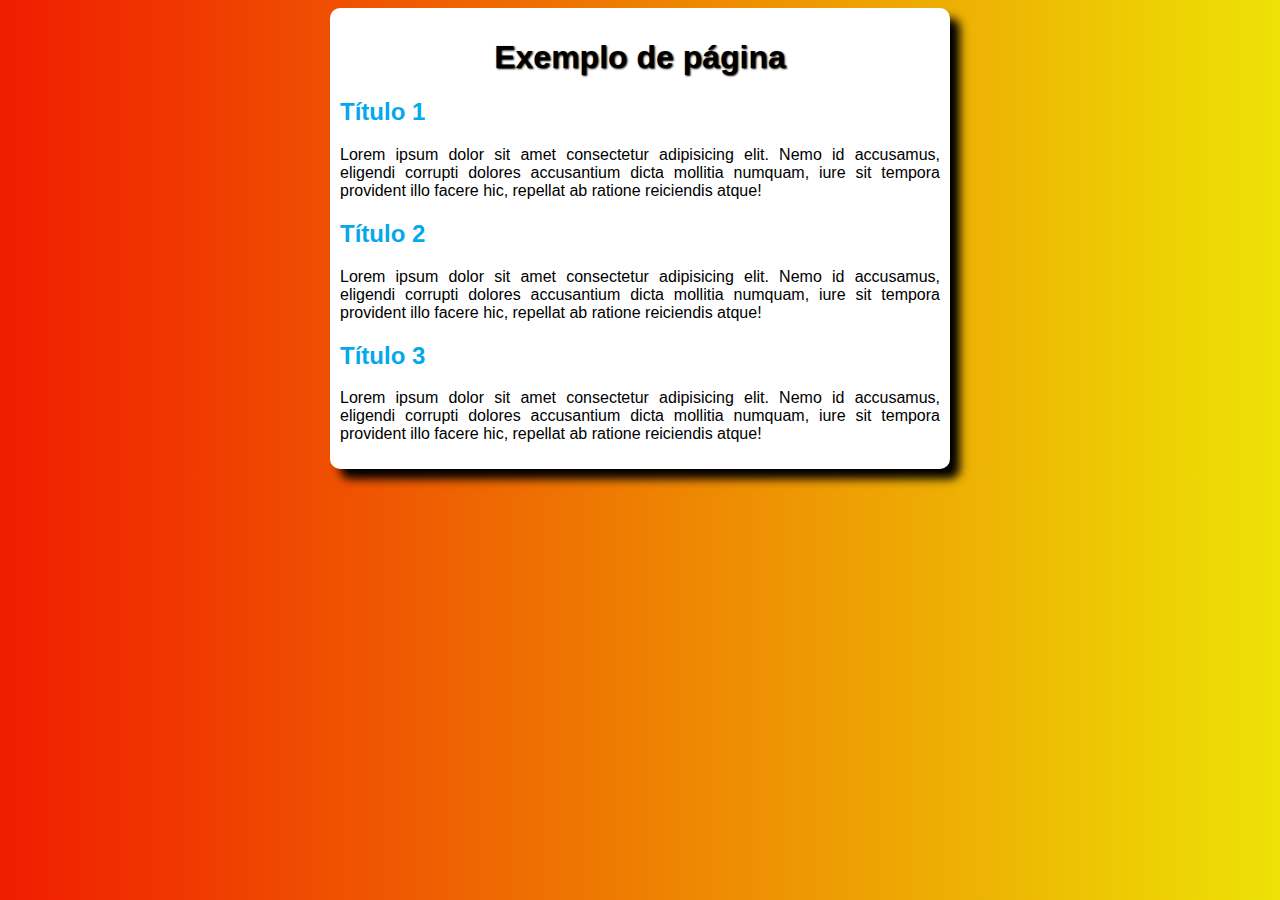
<file: index.html>
<!DOCTYPE html>
<html lang="pt-br">
<head>
    <meta charset="UTF-8">
    <meta http-equiv="X-UA-Compatible" content="IE=edge">
    <meta name="viewport" content="width=device-width, initial-scale=1.0">
    <title>Exemplo títulos</title>
<link rel="stylesheet" href="style.css">
</head>
<body>
<main>
    <h1>Exemplo de página</h1>
    <h2>Título 1</h2>
    <p>Lorem ipsum dolor sit amet consectetur adipisicing elit. Nemo id accusamus, eligendi corrupti dolores accusantium dicta mollitia numquam, iure sit tempora provident illo facere hic, repellat ab ratione reiciendis atque!</p>
    <h2>Título 2</h2>
    <p>Lorem ipsum dolor sit amet consectetur adipisicing elit. Nemo id accusamus, eligendi corrupti dolores accusantium dicta mollitia numquam, iure sit tempora provident illo facere hic, repellat ab ratione reiciendis atque!</p>
    <h2>Título 3</h2>
    <p>Lorem ipsum dolor sit amet consectetur adipisicing elit. Nemo id accusamus, eligendi corrupti dolores accusantium dicta mollitia numquam, iure sit tempora provident illo facere hic, repellat ab ratione reiciendis atque!</p>
</main>
</body>
</html>
</file>
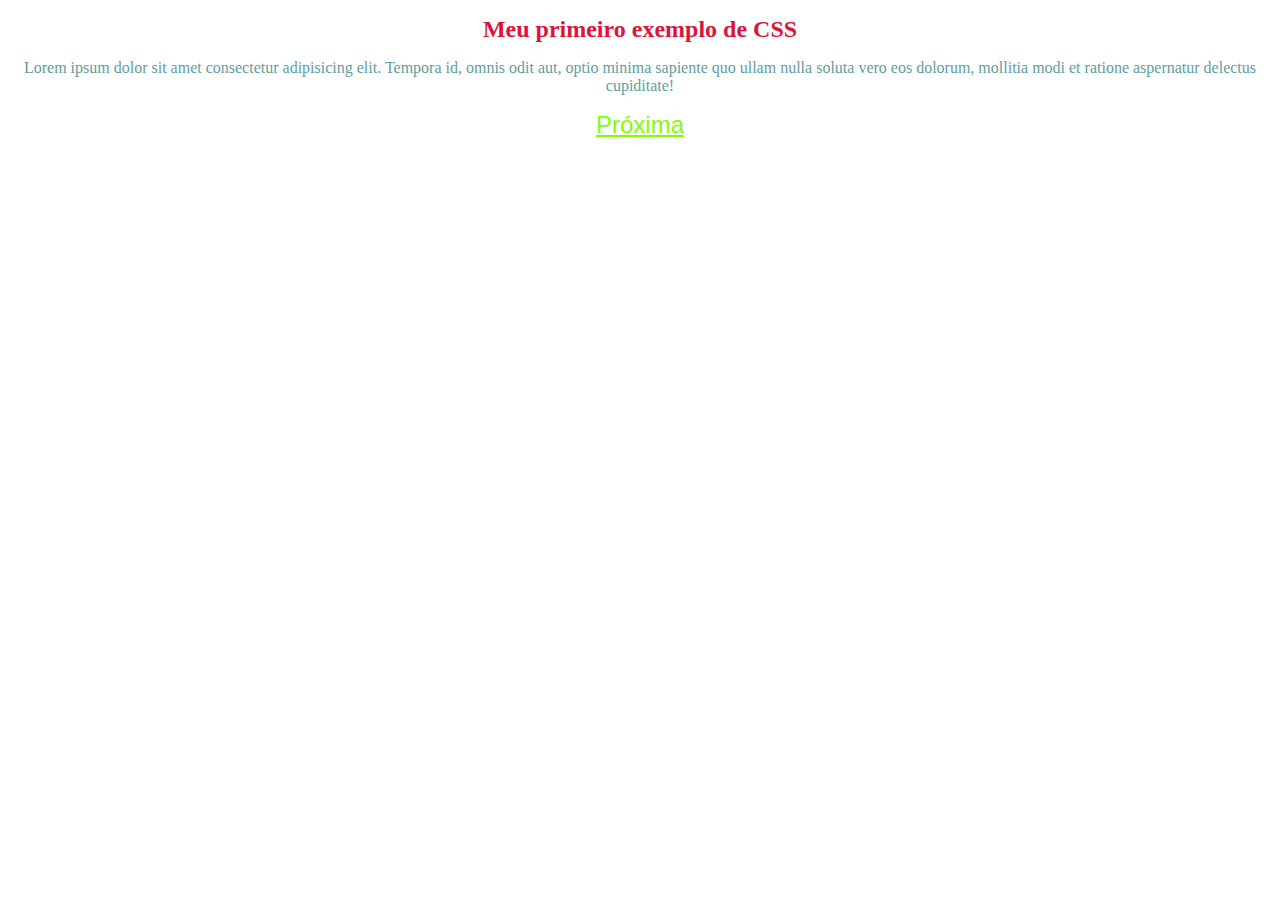
<file: CSS-cores/index.html>
<!DOCTYPE html>
<html lang="pt-br">
<head>
    <meta charset="UTF-8">
    <meta http-equiv="X-UA-Compatible" content="IE=edge">
    <meta name="viewport" content="width=device-width, initial-scale=1.0">
    <link rel="stylesheet" href="style.css">
    <title>exemplo 01</title>
    <style>
       
    </style>
</head>
<body>
    <h1>Meu primeiro exemplo de CSS</h1>
    <p>Lorem ipsum dolor sit amet consectetur adipisicing elit. Tempora id, omnis odit aut, optio minima sapiente quo ullam nulla soluta vero eos dolorum, mollitia modi et ratione aspernatur delectus cupiditate!</p>
    <a href="pagina2.html">Próxima</a>
</body>
</html>
</file>
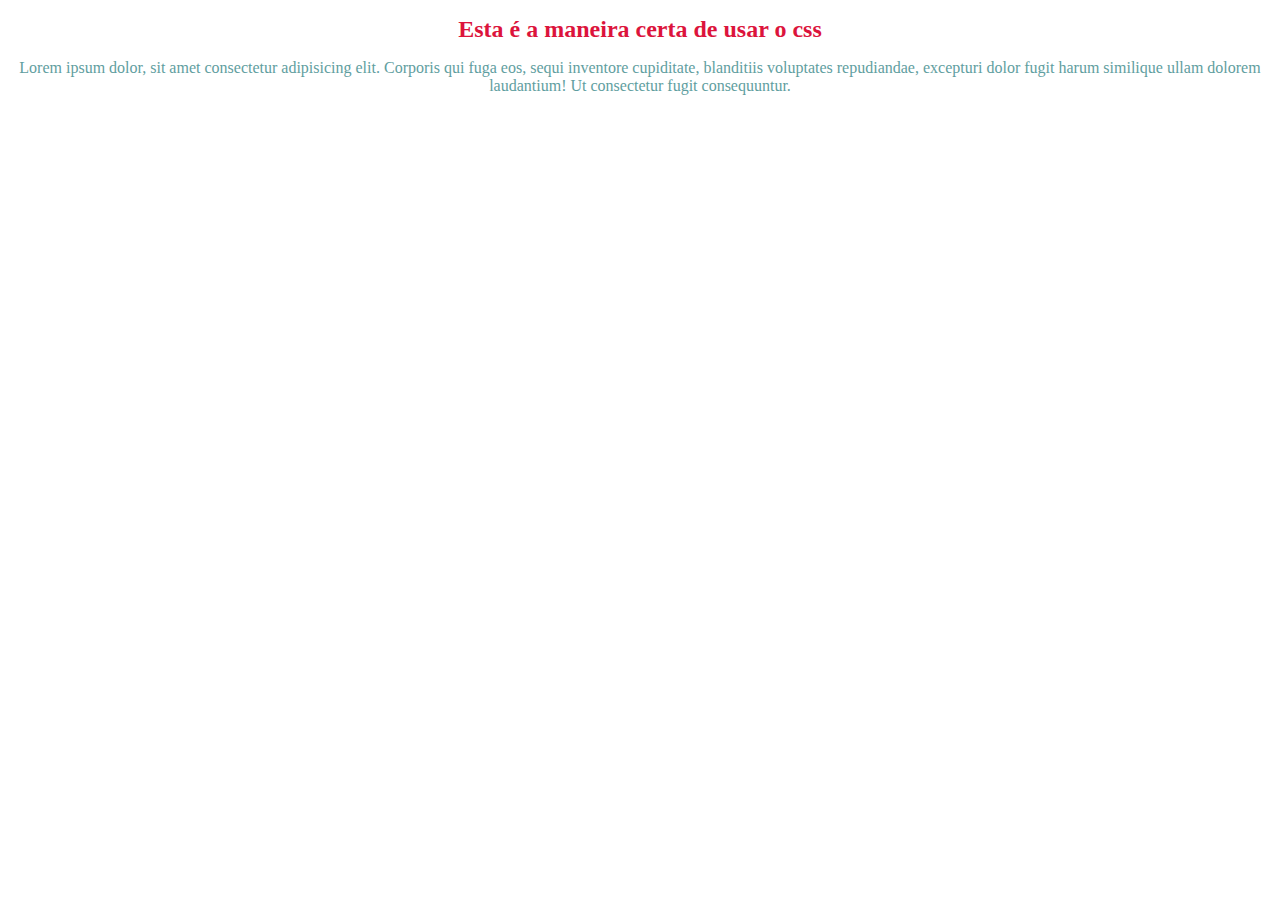
<file: CSS-cores/pagina2.html>
<!DOCTYPE html>
<html lang="en">
<head>
    <meta charset="UTF-8">
    <meta http-equiv="X-UA-Compatible" content="IE=edge">
    <meta name="viewport" content="width=device-width, initial-scale=1.0">
    <link rel="stylesheet" href="style.css">
    <title>Meu segundo exemplo de CSS</title>

</head>
<body style="color: dodgerblue;" background-color:>
    <h1>Esta é a maneira certa de usar o css</h1>
    <p>Lorem ipsum dolor, sit amet consectetur adipisicing elit. Corporis qui fuga eos, sequi inventore cupiditate, blanditiis voluptates repudiandae, excepturi dolor fugit harum similique ullam dolorem laudantium! Ut consectetur fugit consequuntur.</p>
</body>
</html>
</file>
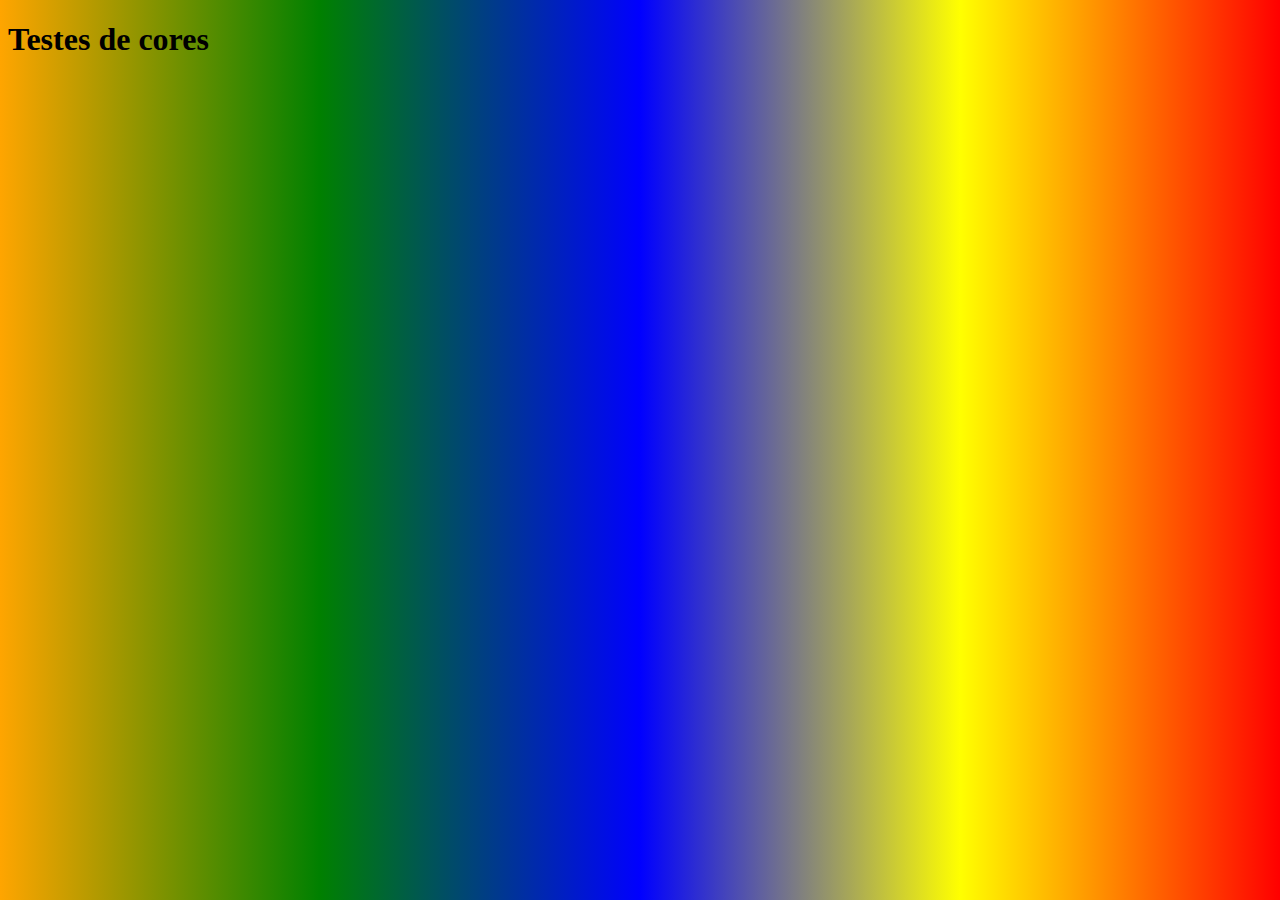
<file: CSS-cores/pagina3.html>
<!DOCTYPE html>
<html lang="pt-br">
<head>
    <meta charset="UTF-8">
    <meta http-equiv="X-UA-Compatible" content="IE=edge">
    <meta name="viewport" content="width=device-width, initial-scale=1.0">
    <title>Trabalhando com cores</title>
<style>
*{
    height: 100%;
}

body {
   background-image: linear-gradient(to left, red, yellow, blue, green, orange);
   background-attachment: fixed;
}

</style>
</head>
<body>
    <h1>Testes de cores</h1>
</body>
</html>
</file>
<file: style.css>
@charset "UTF-8";
* {
    font-family: Arial, Helvetica, sans-serif;
    /*height: 100%;*/
}

body {
      background-image: linear-gradient(to right, #F01C00, #EDE205)
}

main {
    background-color: white;
    width: 600px;
    padding: 10px;
    margin: auto;
    border-radius: 10px;
    box-shadow: 10px 10px 10px black;
}

h1 {
  text-align: center;
  text-shadow: black 1px 1px 2px;
}
 
h2 {
  color: #05A8ED;
}

p {
   text-align: justify;
}
</file>
<file: CSS-cores/style.css>
*{
   font-family: 'Lucida Sans', 'Lucida Sans Regular', 'Lucida Grande', 'Lucida Sans Unicode', Geneva, Verdana, sans-serif;
   color: chartreuse;
   font-size: x-large;
}
/*
body {
    text-align: center;
    font-family: Georgia, 'Times New Roman', Times, serif;
    color: blueviolet;
}
h1 {
    font-family: 'Times New Roman', Times, serif; 
    color: crimson;
}
*/
 body {
    text-align: center;
    font-family: Georgia, 'Times New Roman', Times, serif;
    color: blueviolet;
}
h1 {
    font-family: 'Times New Roman', Times, serif; 
    color: crimson;
}

p {
    font-family: Cambria, Cochin, Georgia, Times, 'Times New Roman', serif;
    font-size: 16px;
    color: cadetblue;
}
body a {
     text-align: right;
}
</file>
